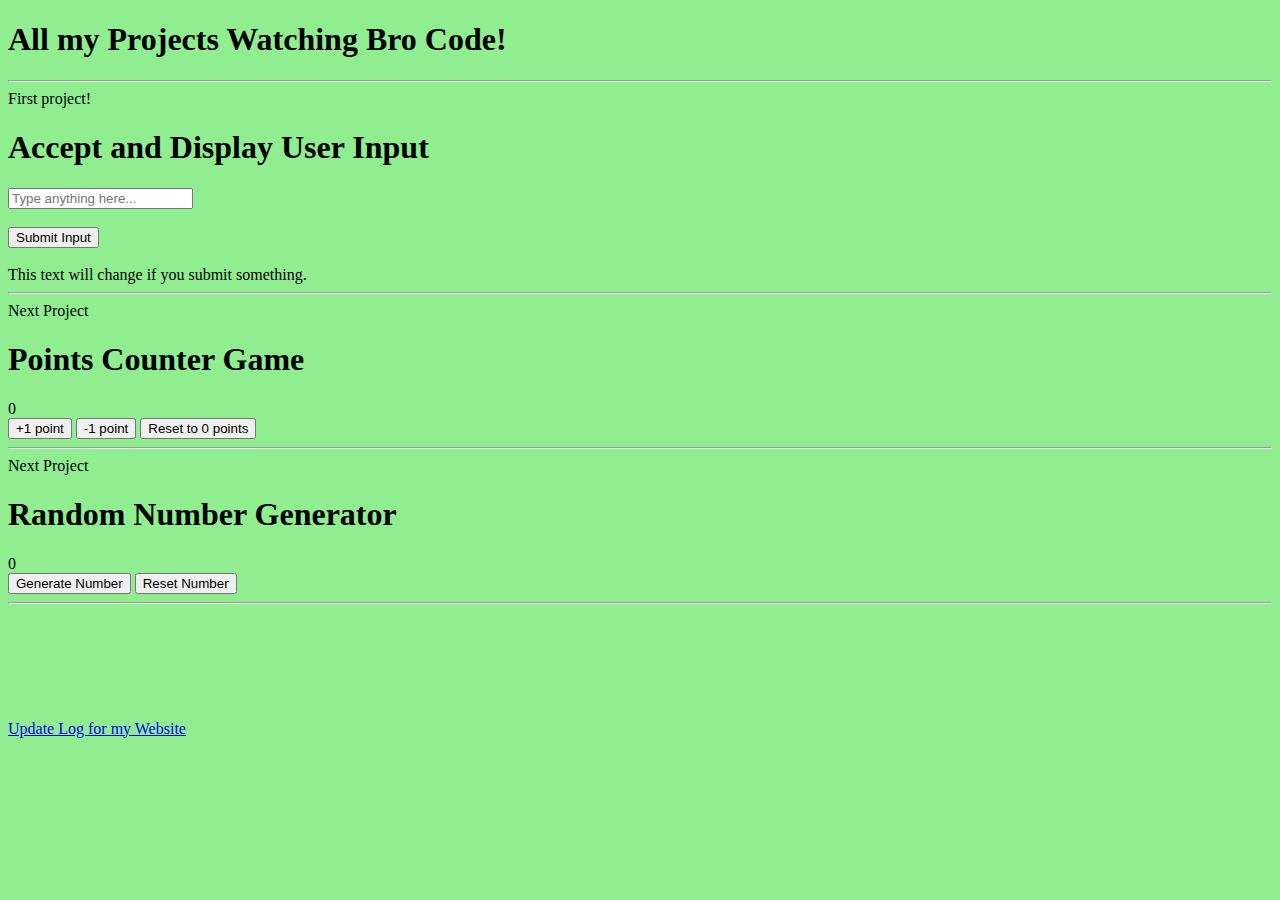
<file: index.html>
<!DOCTYPE html>
<html lang="en">
<head>
  <meta charset="UTF-8">
  <meta name="viewport" content="width=device-width, initial-scale=1.0">
  <meta http-equiv="X-UA-Compatible" content="ie=edge">
  <meta name="description" content="All the projects i made watching Bro Code!">
  <meta name="author" content="made by cat!">
  <link rel="preconnect" href="style.css" as="style">
  <link rel="stylesheet" href="style.css">
  <link rel="icon" type="type/png" href="favicon.png">
  <title>My Big Projects!</title>
</head>
<body>
  <h1 id="h1"><span id="span1">All my Projects Watching Bro Code!</span></h1>
  <hr>
  <li id="li1">First project!</li>
  <h1 id="h2">Accept and Display User Input</h1>
  <div class="container">
  <input placeholder="Type anything here..." id="input1">
  <br>
  <br>
  <button id="button1">Submit Input</button>
  </div>
  <br>
  <label id="label1">This text will change if you submit something.</label>
  <hr>
  <li id="li2">Next Project</li>
  <h1 id="h3">Points Counter Game</h1>
  <label id="label2">0</label>
  <br>
  <div class="container2">
    <button id="button2" class="buttons">+1 point</button>
    <button id="button3" class="buttons">-1 point</button>
    <button id="button4" class="buttons">Reset to 0 points</button>
  </div>
  <hr>
  <li id="li3">Next Project</li>
  <h1 id="h4">Random Number Generator</h1>
  <label id="label3">0</label>
  <br>
  <div class="container3">
  <button id="button5">Generate Number</button>
  <button id="button6">Reset Number</button>
  </div>
  <hr>
  
  
  
  
  
  
  
  <br>
  <br>
  <br>
  <br>
  <br>
  <br>
  <a href="updatelog.html" target=_blank title="Built in update log">Update Log for my Website</a>
  <script src="script.js"></script>
</body>
</html>
</file>
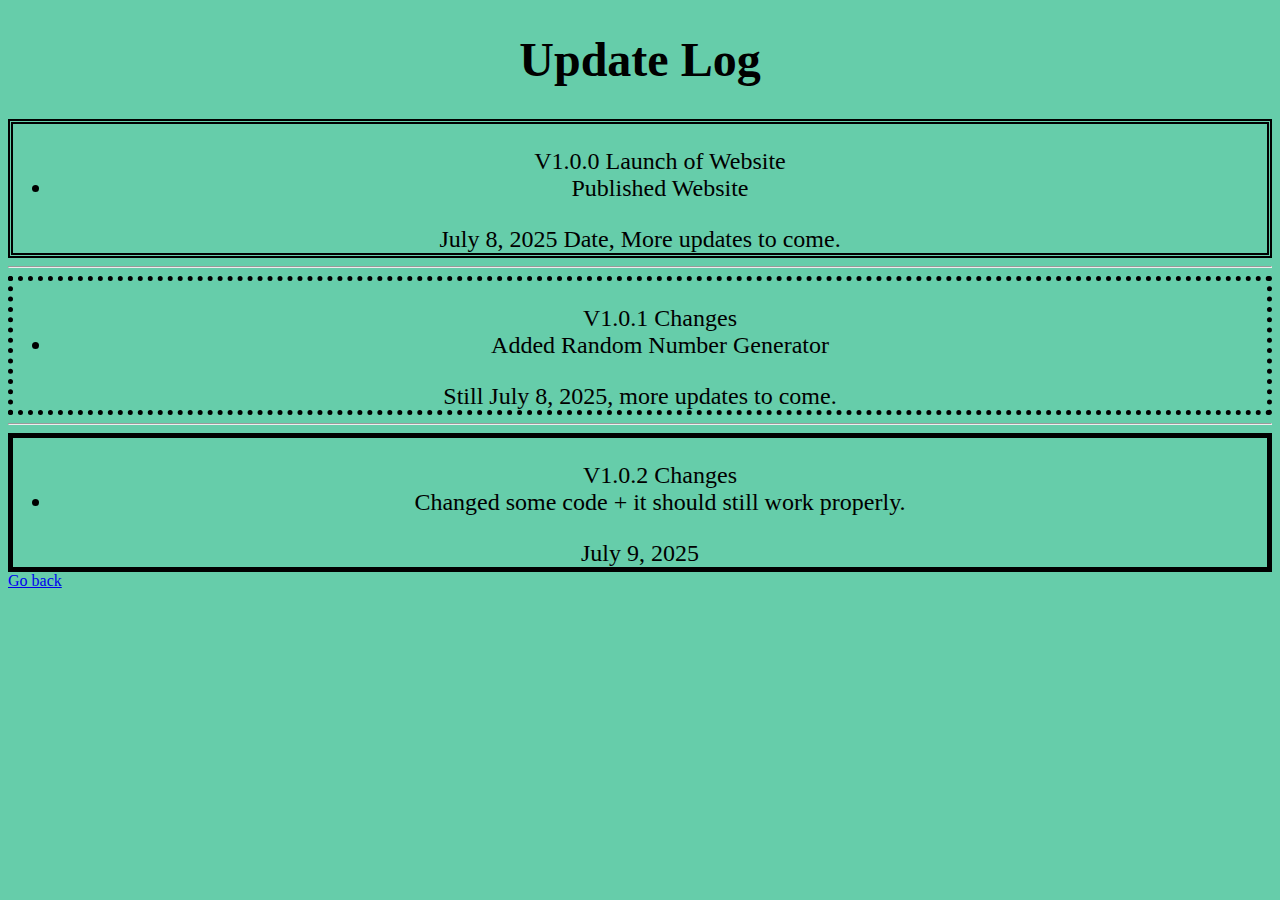
<file: updatelog.html>
<!DOCTYPE html>
<html lang="en">
<head>
  <meta charset="UTF-8">
  <meta name="viewport" content="width=device-width, initial-scale=1.0">
  <meta http-equiv="X-UA-Compatible" content="ie=edge">
  <link rel="preconnect" href="updatelog.css" as="style">
  <link rel="stylesheet" href="updatelog.css">
  <link rel="icon" type="image/png" href="favicon2.png">
  <title>Update Log for my Website</title>
</head>
<body>
  <h1 id="h1">Update Log</h1>
  <div class="container1" id="div">
  <ul> V1.0.0 Launch of Website
    <li>Published Website</li>
  </ul>
  July 8, 2025 Date, More updates to come.</div> 
  <hr>
  <div class="container2" id="div2">
    <ul> V1.0.1 Changes
      <li>Added Random Number Generator</li>
    </ul>
    Still July 8, 2025, more updates to come.
  </div>
  <hr>
  <div class="container3" id="div3">
    <ul> V1.0.2 Changes
    <li>Changed some code + it should still work properly.</li>
    </ul>
    July 9, 2025
  </div>
  
  
  
  <a href="index.html" target=_self title="Goes back to the orginal website">Go back</a>
  <script src="updatelog.js"></script>
</body>
</html>
</file>
<file: style.css>
body{
    background-color: lightgreen;
}
</file>
<file: updatelog.css>
body{
  background-color: mediumaquamarine;
}
#h1{
  font-size: 3em;
  text-align: center;
}
.container1{
  border: double;
  border-width: 5px;
  text-align: center;
  font-size: 1.5em;
}
.container2{
  border: dotted;
  border-width: 5px;
  text-align: center;
  font-size: 1.5em;
}
.container3{
  text-align: center;
  border: solid;
  border-width: 5px;
  font-size: 1.5em;
  
}
</file>
